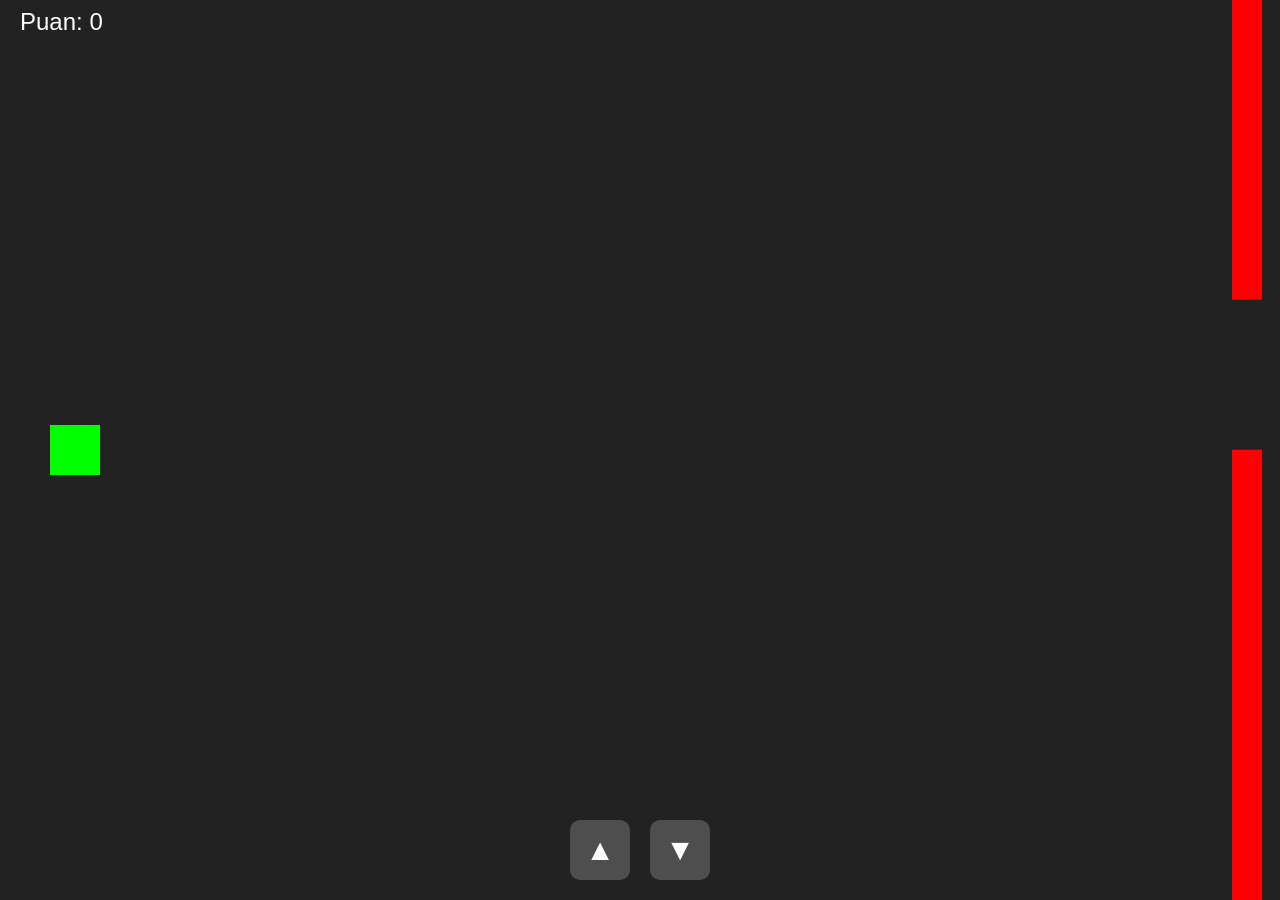
<file: index.html>
<!DOCTYPE html>
<html lang="tr">
<head>
  <meta charset="UTF-8" />
  <meta name="viewport" content="width=device-width, initial-scale=1.0" />
  <title>Engelden Kaç Oyunu</title>
  <link rel="stylesheet" href="style.css" />
</head>
<body>
  <canvas id="game"></canvas>

  <!-- Mobil Kontroller -->
  <div class="mobile-controls">
    <button id="upBtn">&#9650;</button>
    <button id="downBtn">&#9660;</button>
  </div>

  <script src="main.js"></script>
</body>
</html>
</file>
<file: style.css>
body {
  margin: 0;
  overflow: hidden;
  background: #111;
  position: relative;
  touch-action: none;
}
canvas {
  display: block;
  background: #222;
}
.mobile-controls {
  position: absolute;
  bottom: 20px;
  left: 50%;
  transform: translateX(-50%);
  display: flex;
  gap: 20px;
}
.mobile-controls button {
  width: 60px;
  height: 60px;
  font-size: 30px;
  background: rgba(255, 255, 255, 0.2);
  color: #fff;
  border: none;
  border-radius: 10px;
  user-select: none;
}
.mobile-controls button:active {
  background: rgba(255, 255, 255, 0.4);
}
</file>
